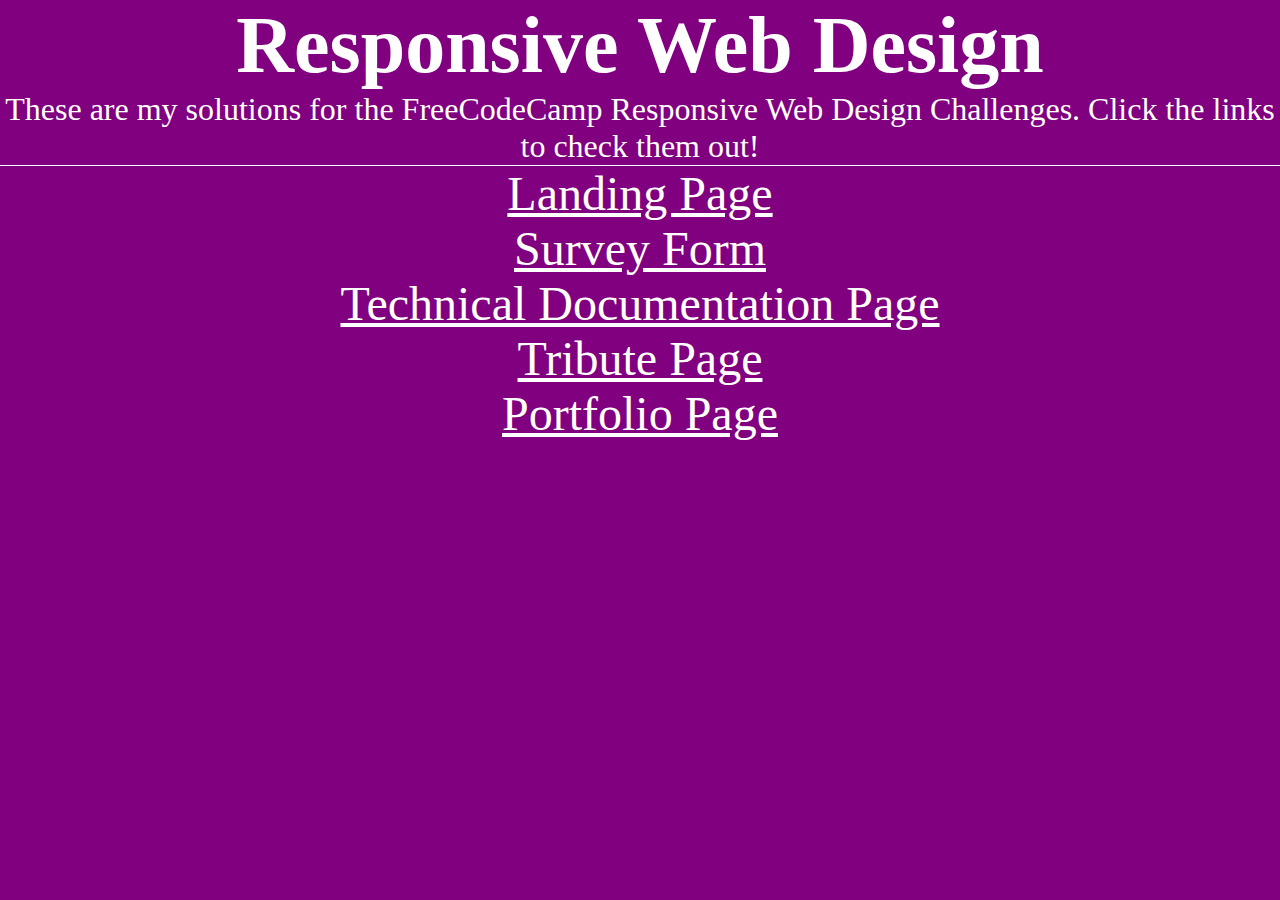
<file: index.html>
<!DOCTYPE html>
<html>
  <head>
    <title>Responsive Web Design</title>
    <link rel="stylesheet" type="text/css" href="style.css">
  </head>
  <body>
    <h1 id="title">Responsive Web Design</h1>
    <p id="text">These are my solutions for the FreeCodeCamp Responsive Web Design Challenges. Click the links to check them out!</p>
    <a href="./landing/index.html" class="projLink"><p>Landing Page</p></a>
    <a href="./survey/index.html" class="projLink"><p>Survey Form</p></a>
    <a href="./technicaldoc/index.html" class="projLink"><p>Technical Documentation Page</p></a>
    <a href="./tribute/index.html" class="projLink"><p>Tribute Page</p></a>
    <a href="./portfolio/index.html" class="projLink"><p>Portfolio Page</p></a>
  </body>
</html>
</file>
<file: style.css>
*{
  padding: 0;
  margin: 0;
  background: purple;
  color: white;
  text-align: center;
}

#title{
  font-size: 5em;
}

#text{
  font-size: 2em;
  border-bottom: 1px solid white;
}

.projLink{
  font-size: 3em;
}
</file>
